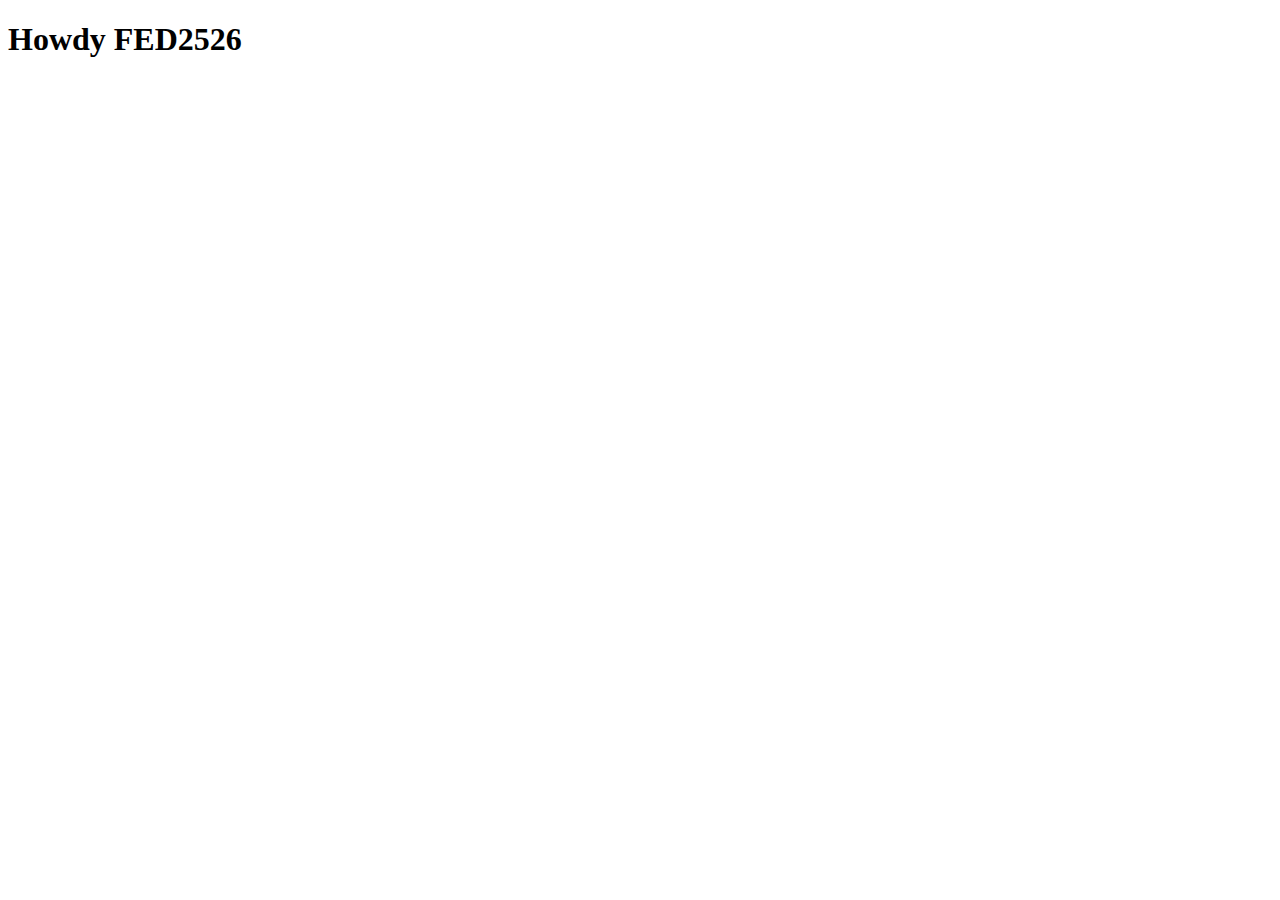
<file: websitewebpetervandegeer/index.html>
<!DOCTYPE html>
<html lang="nl">
	
<head>
	<meta charset="UTF-8">
	<meta name="author" content="jouw naam">
	<meta name="viewport" content="width=device-width, initial-scale=1">
	
	<title>Howdy FED2526</title>

	<link href="styles/style.css" rel="stylesheet">

	<link rel="icon" type="image/svg+xml" href="images/favicon.svg">
</head>

<body>
	<h1>Howdy FED2526</h1>

	<script defer src="scripts/script.js"></script>
</body>
	
</html>
</file>
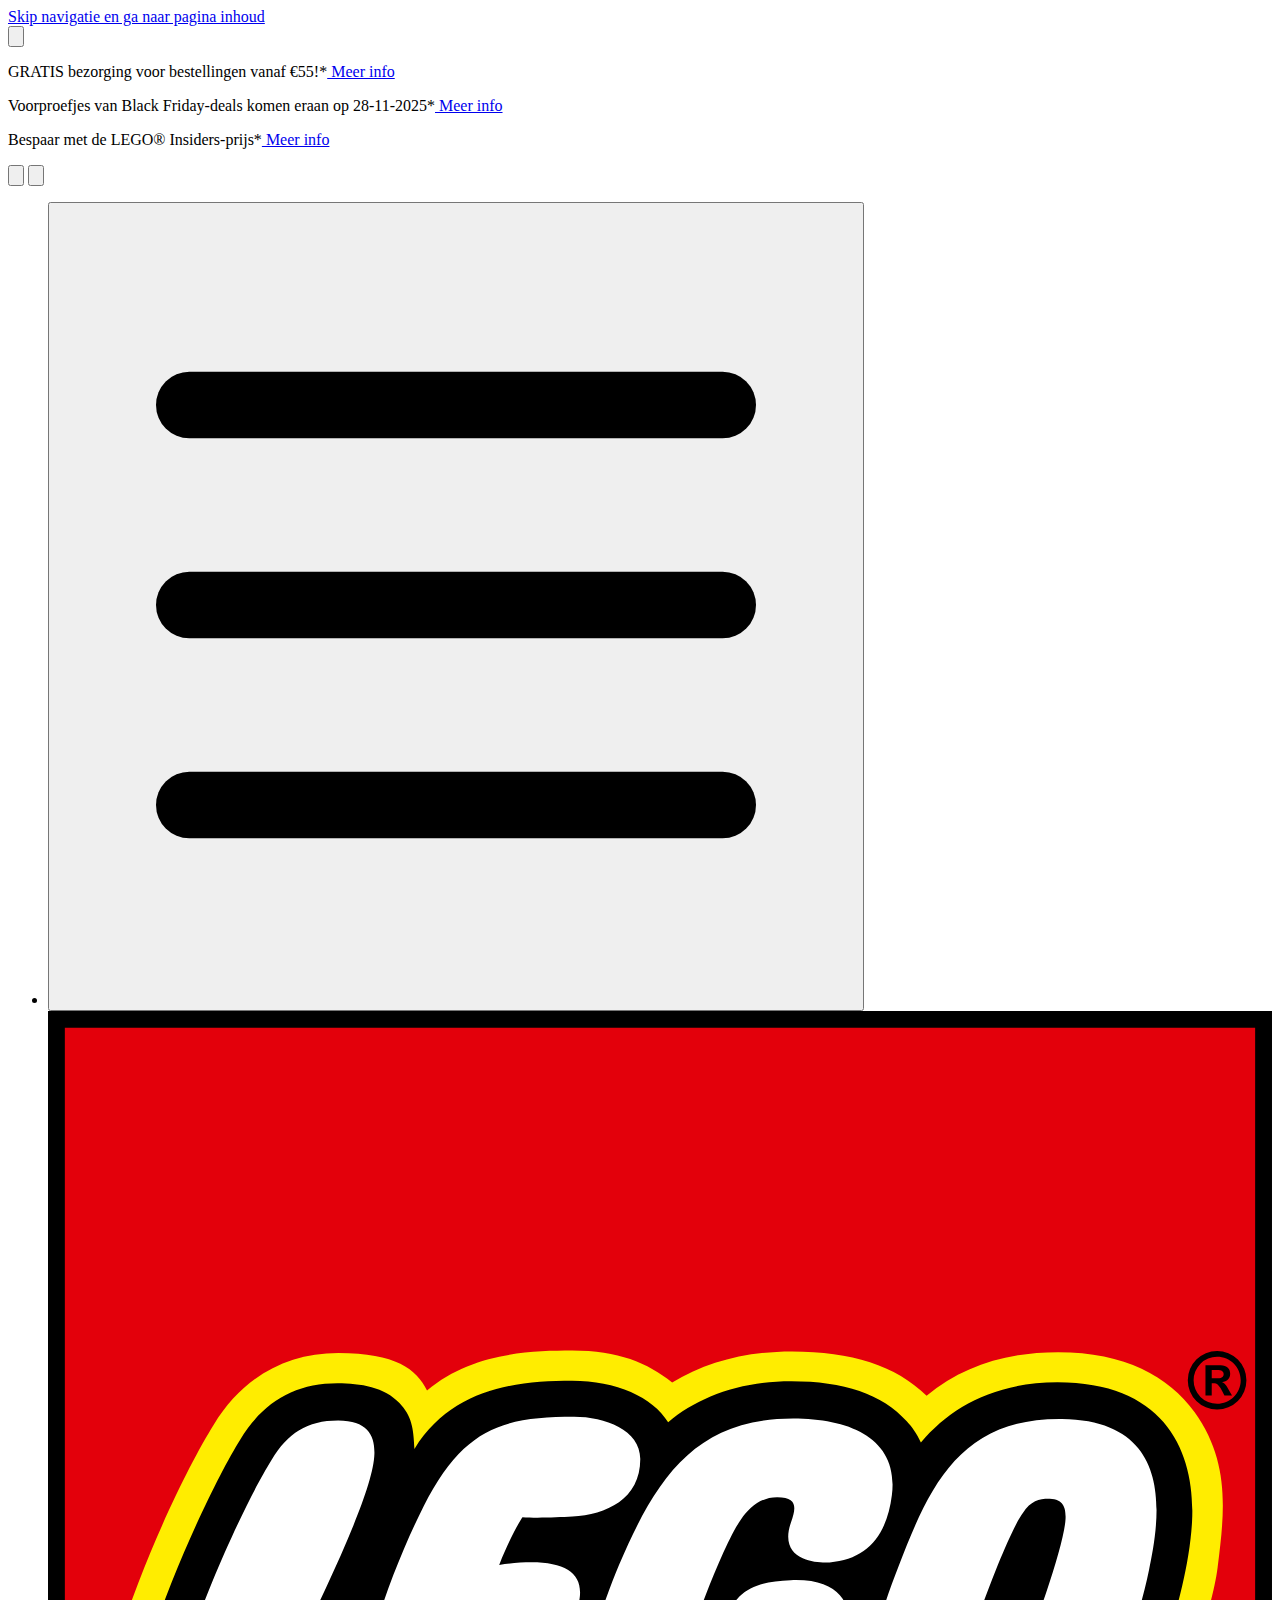
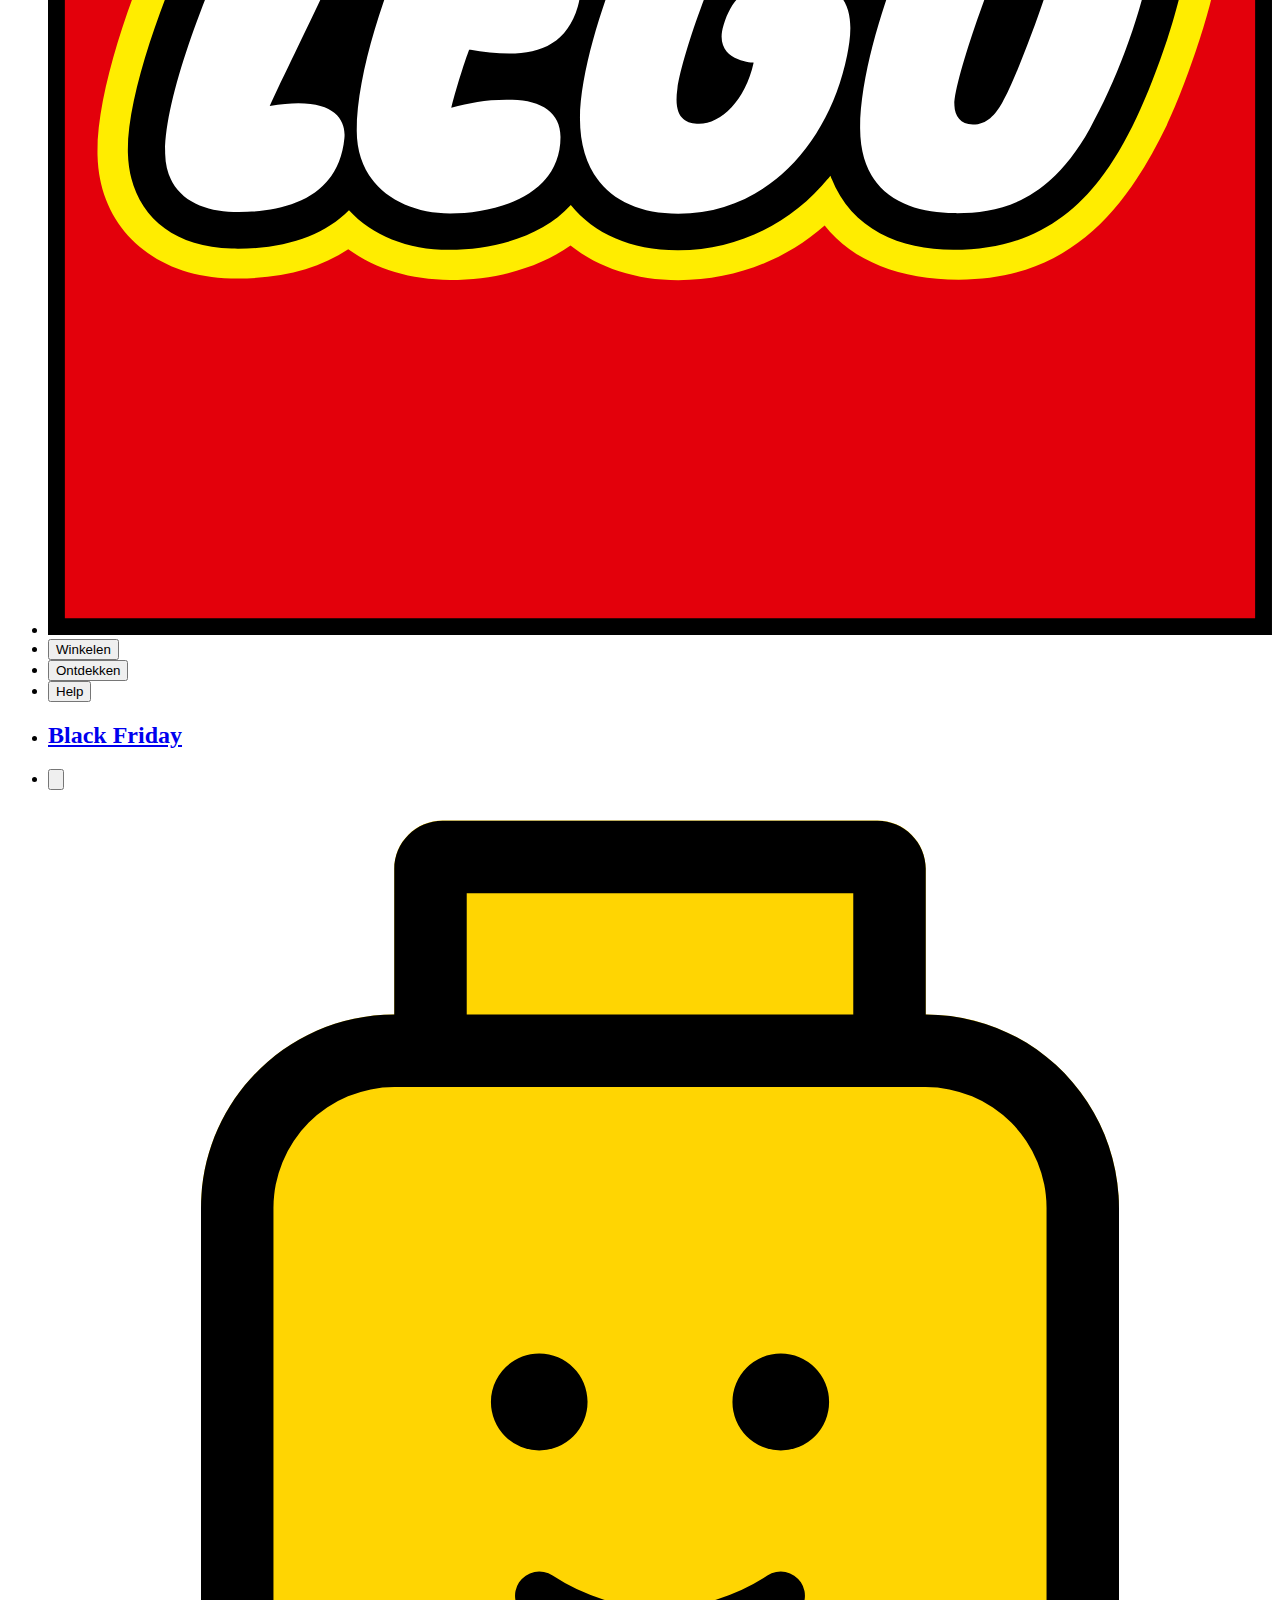
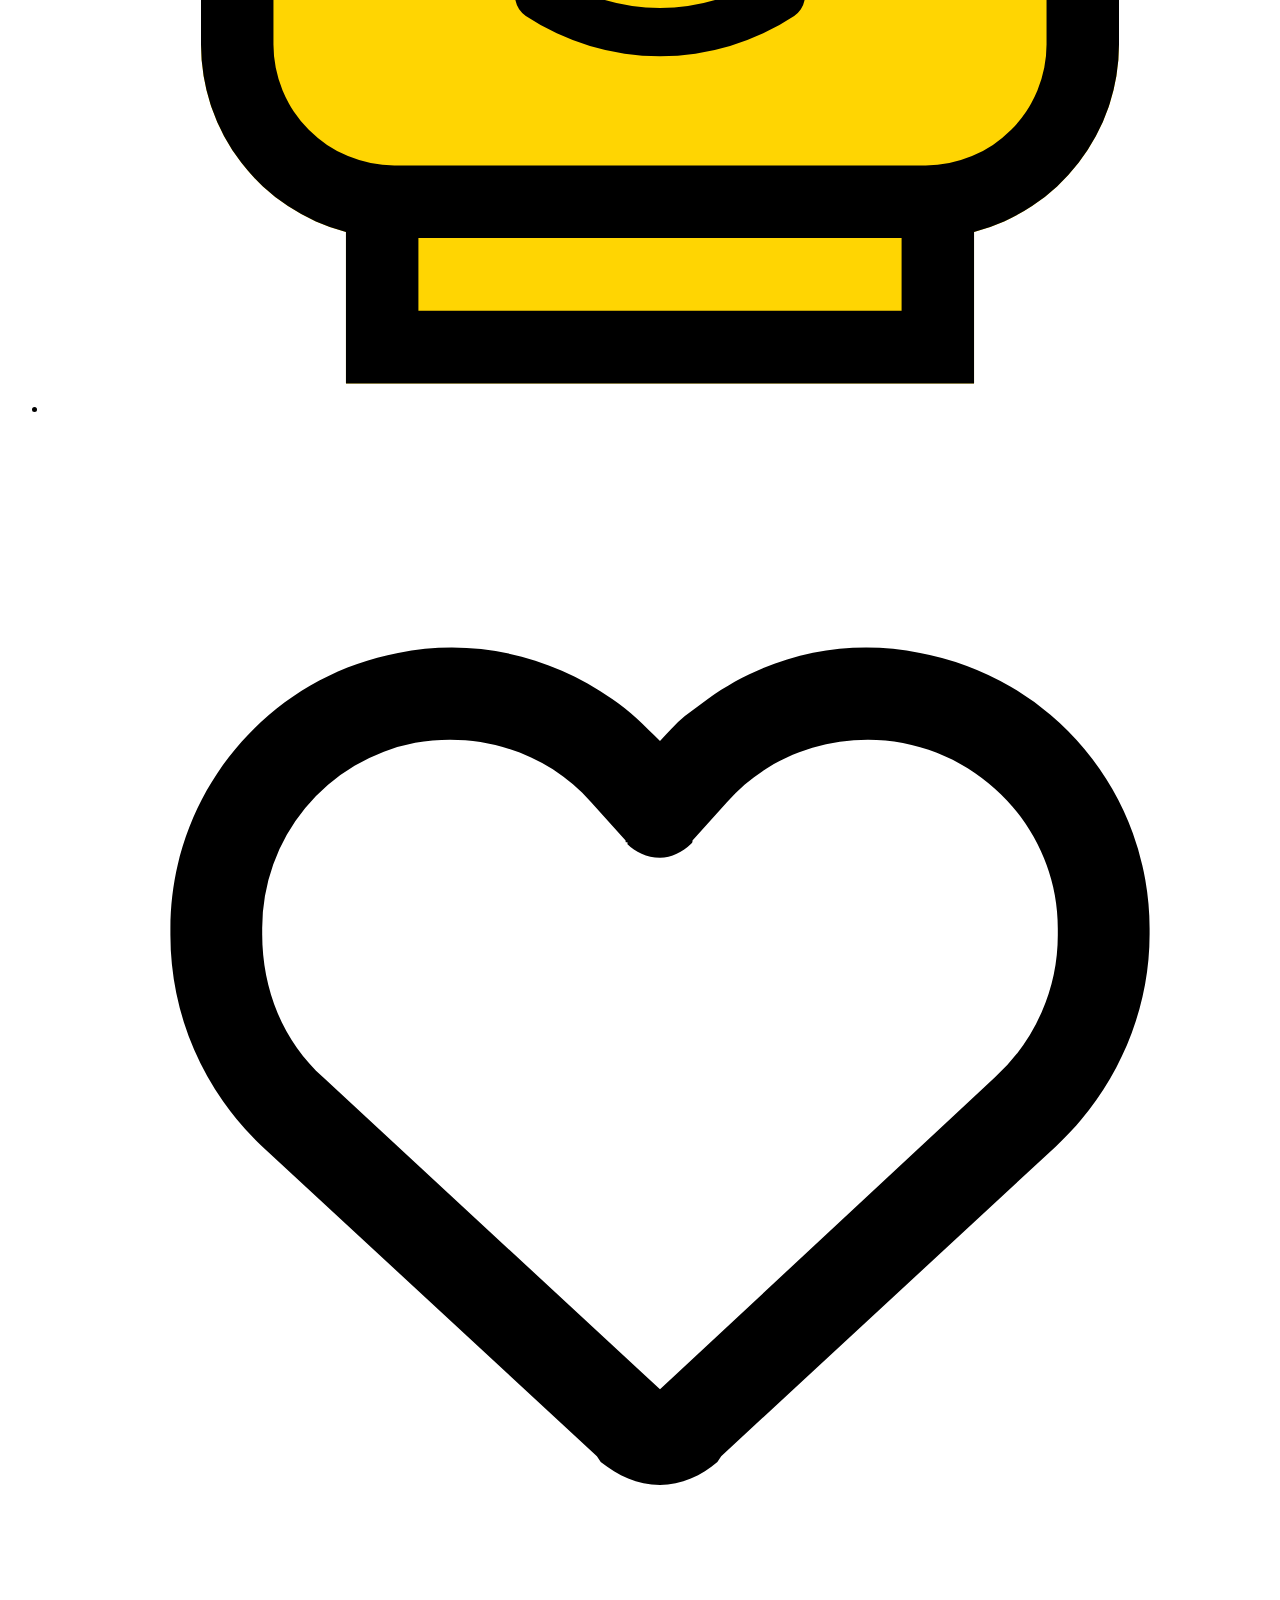
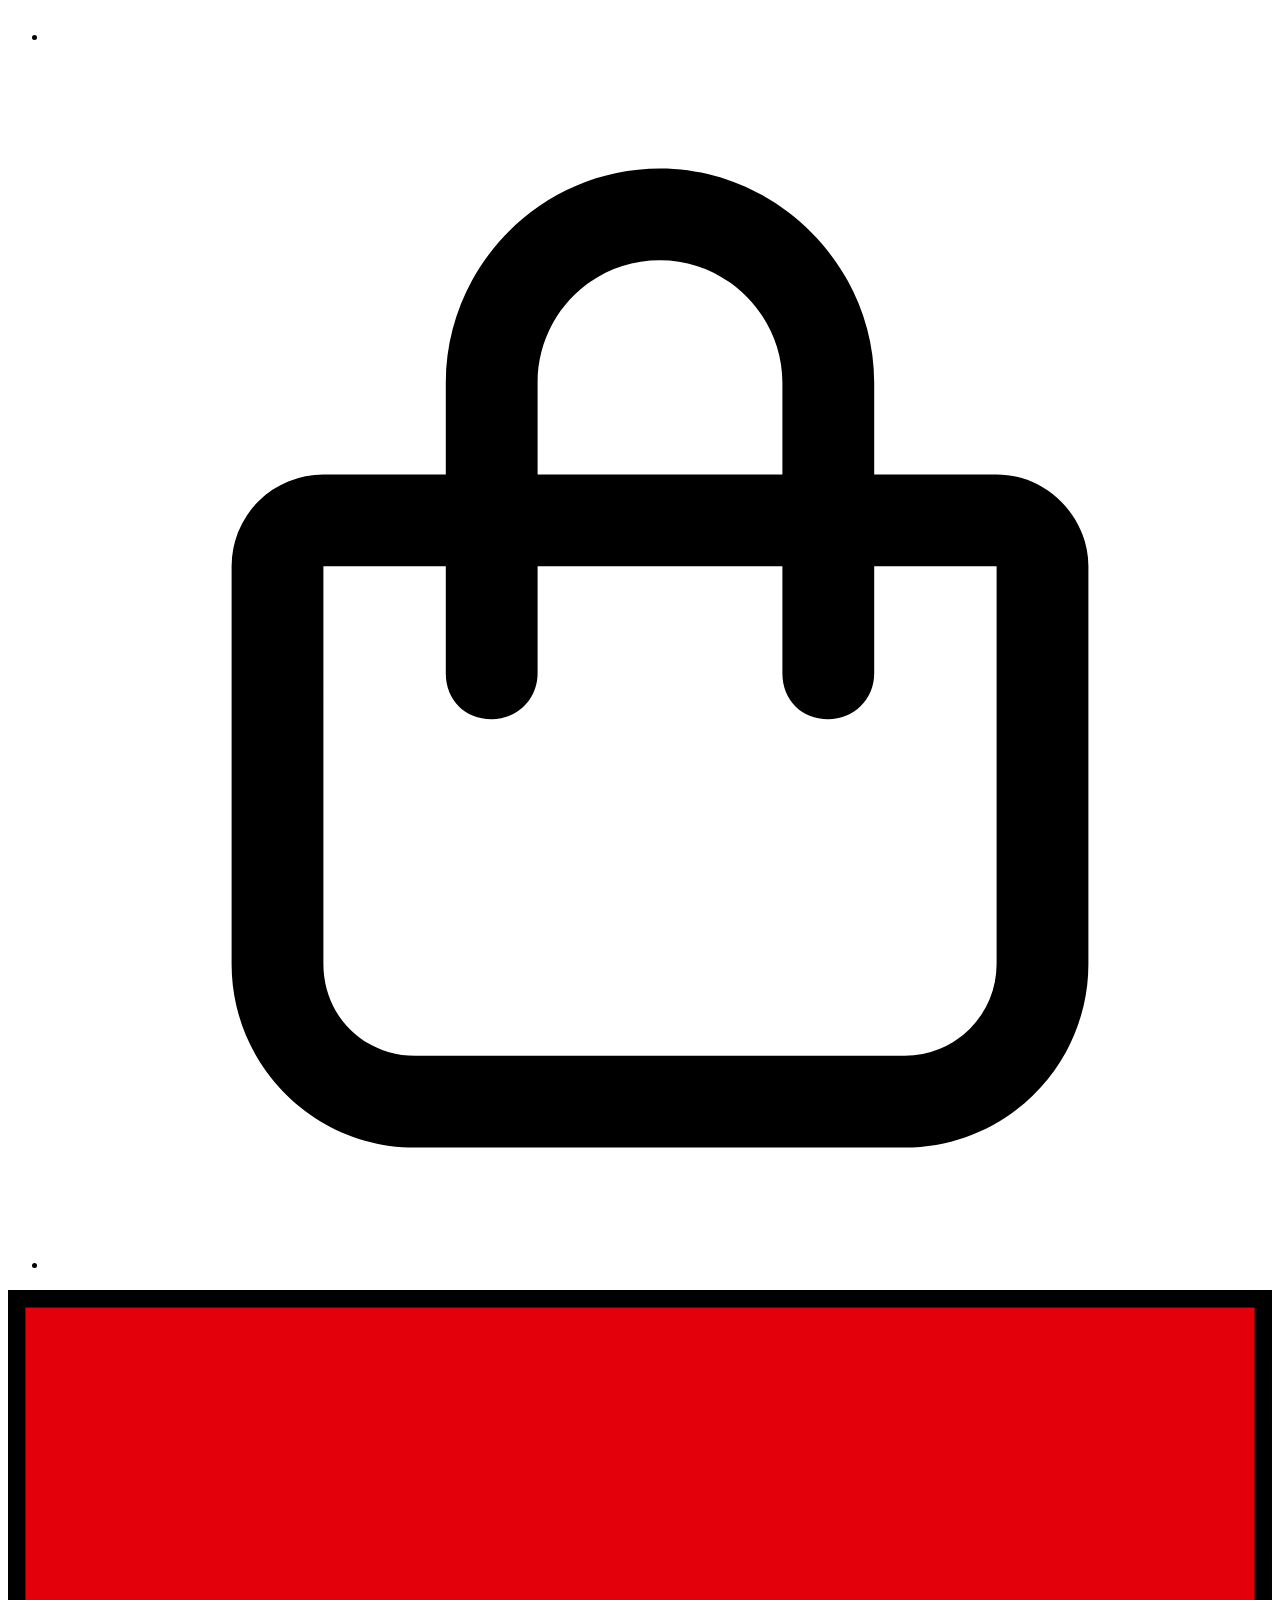
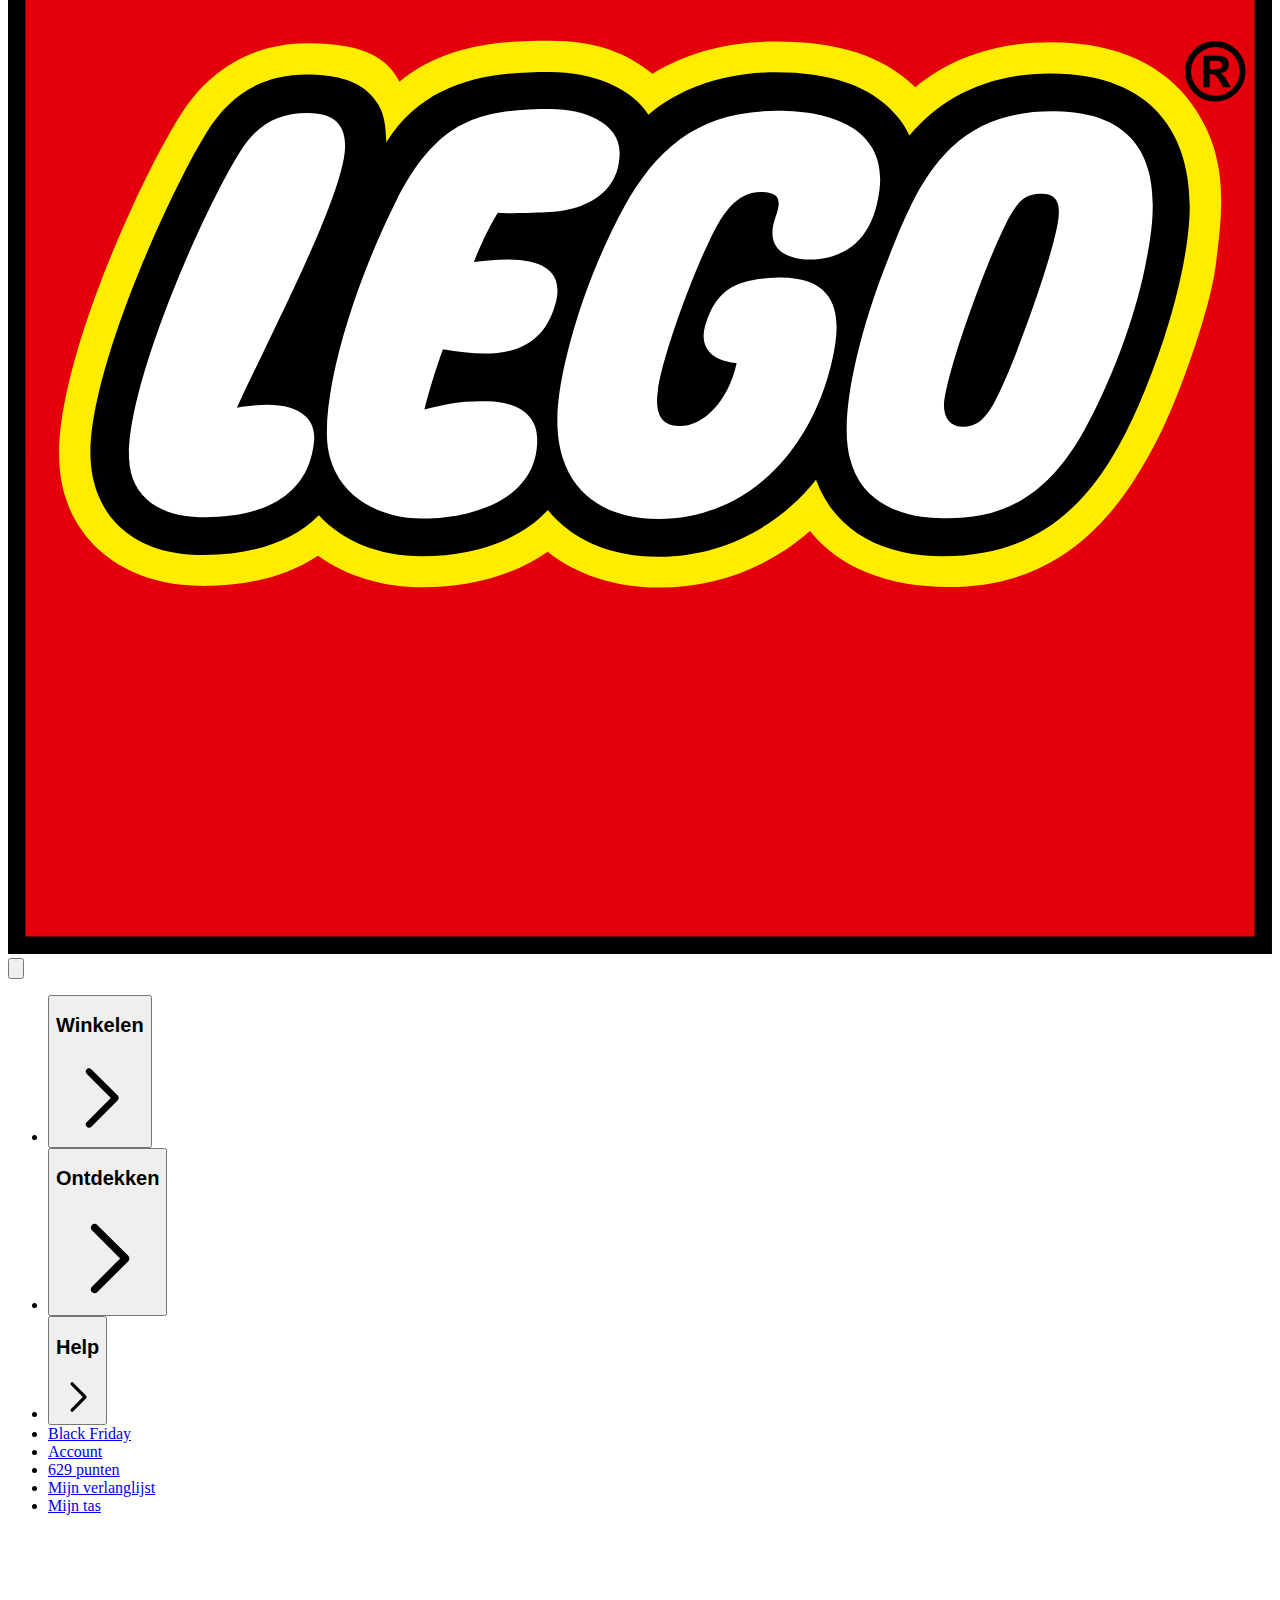
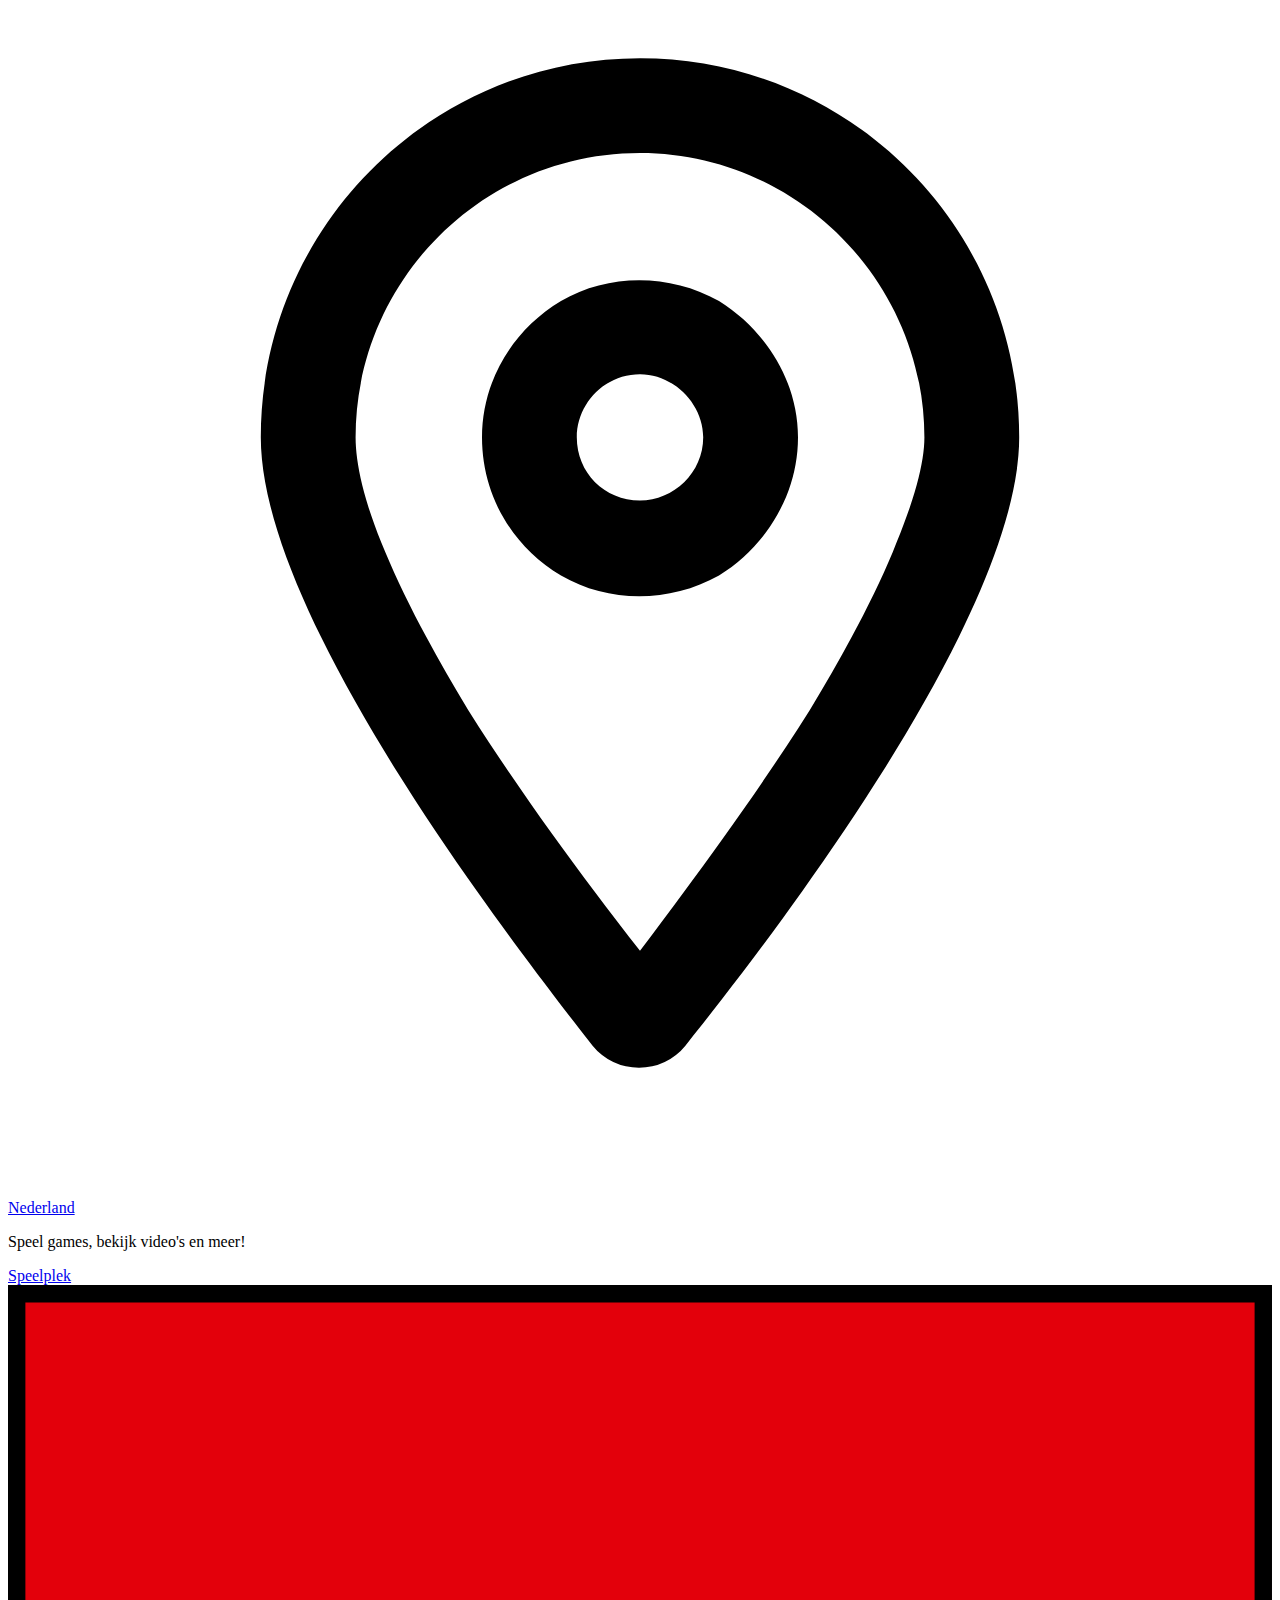
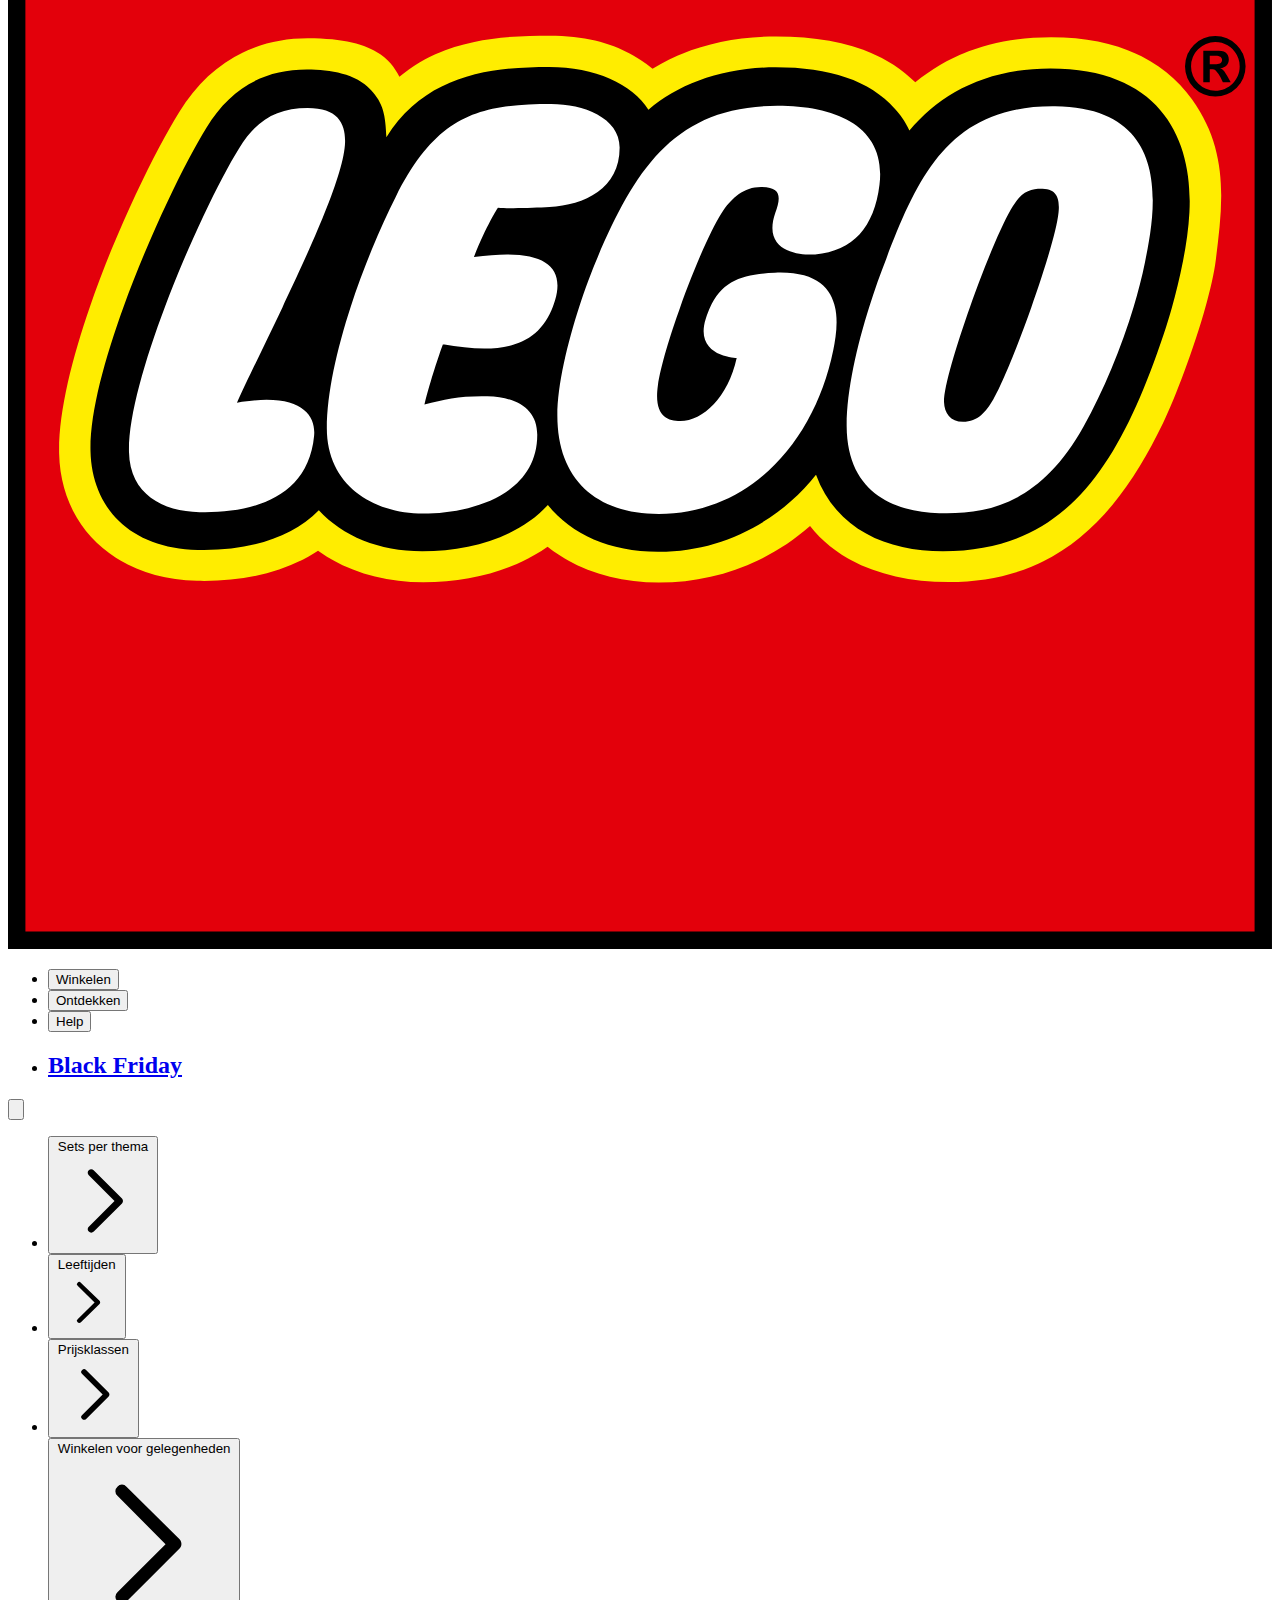
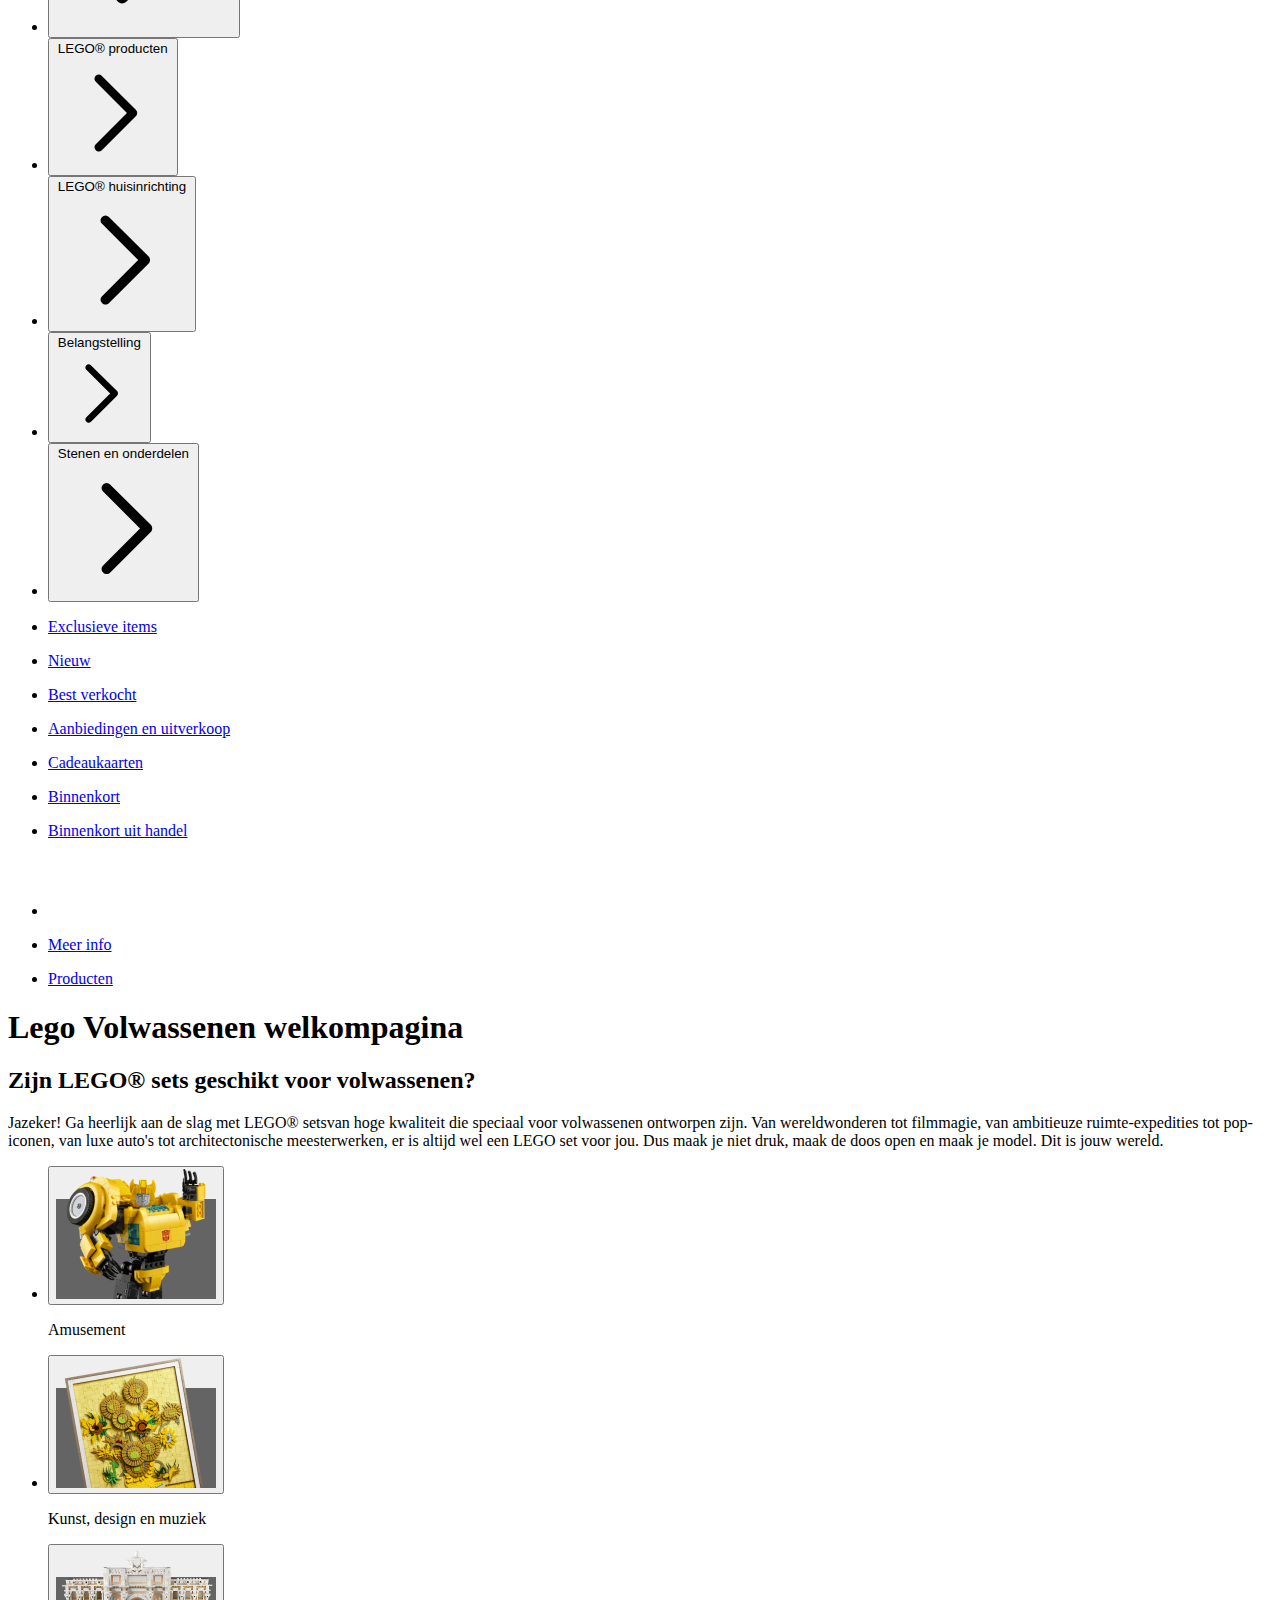
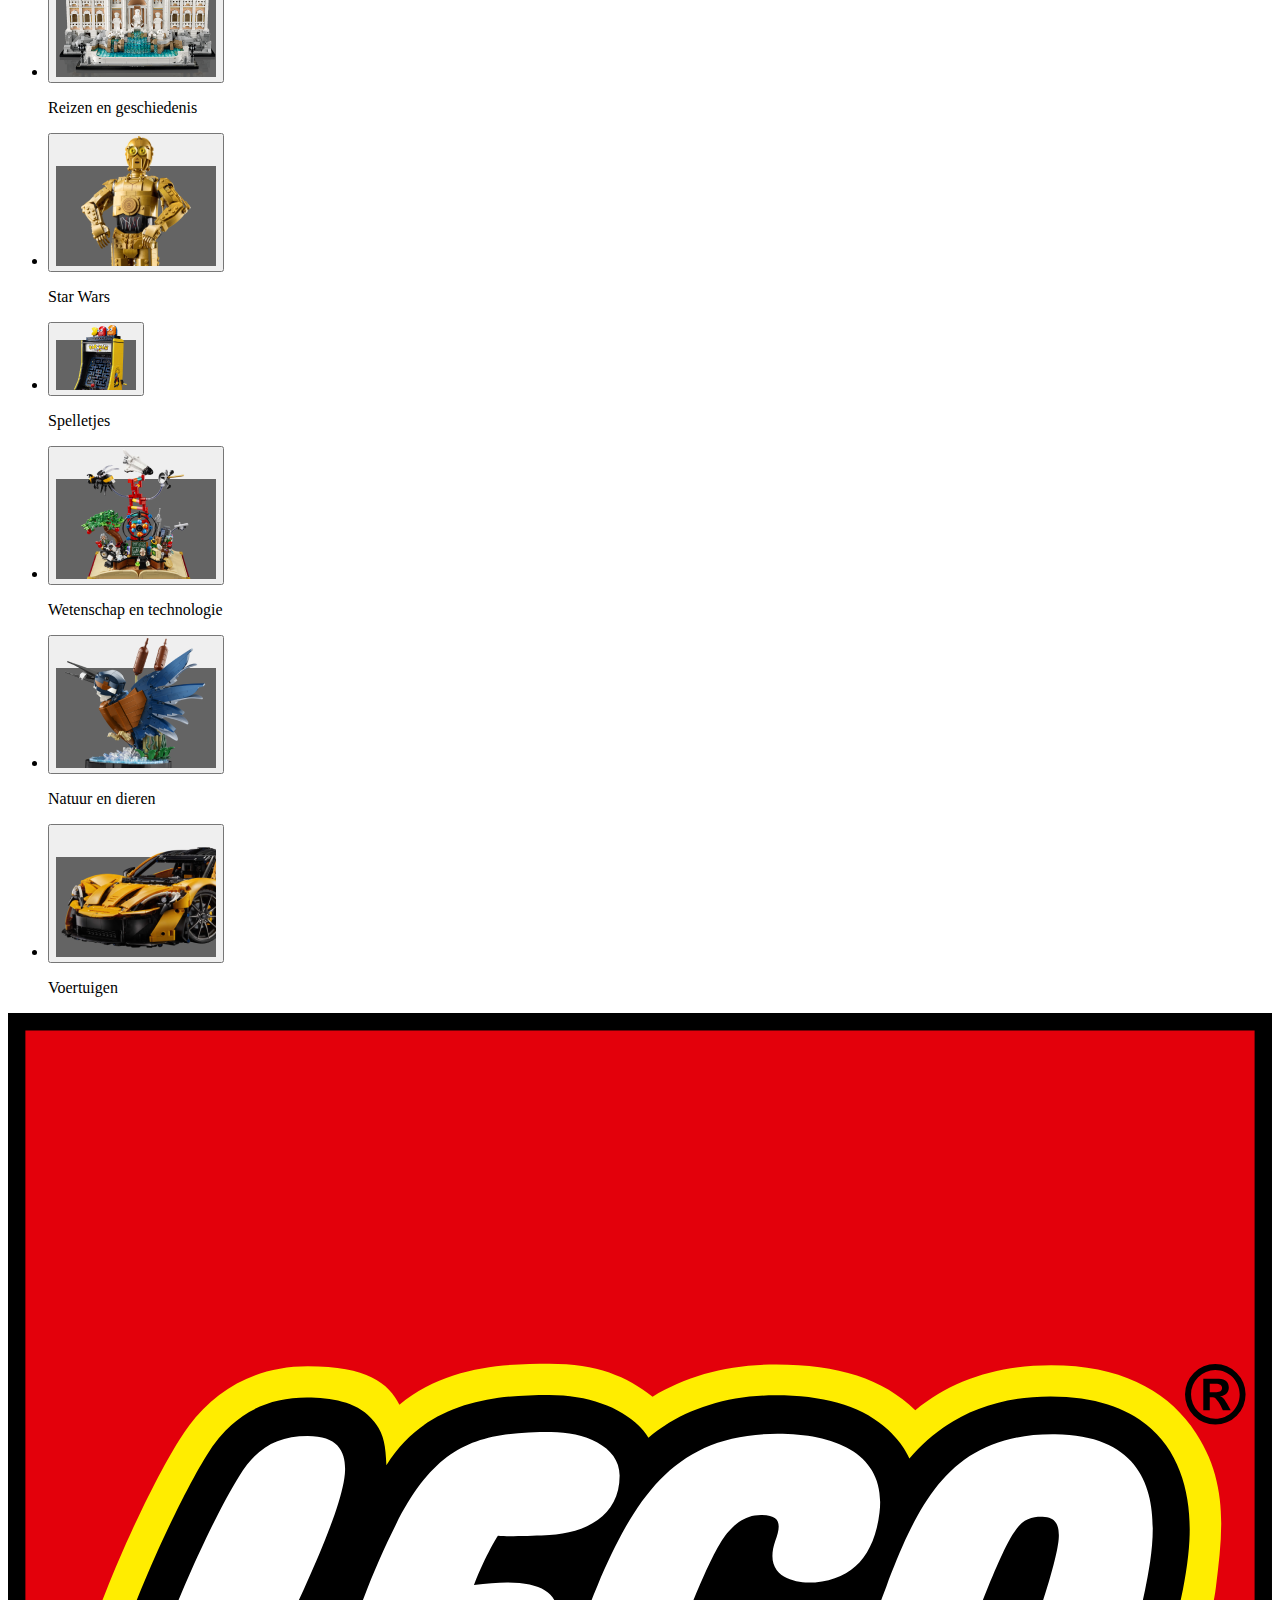
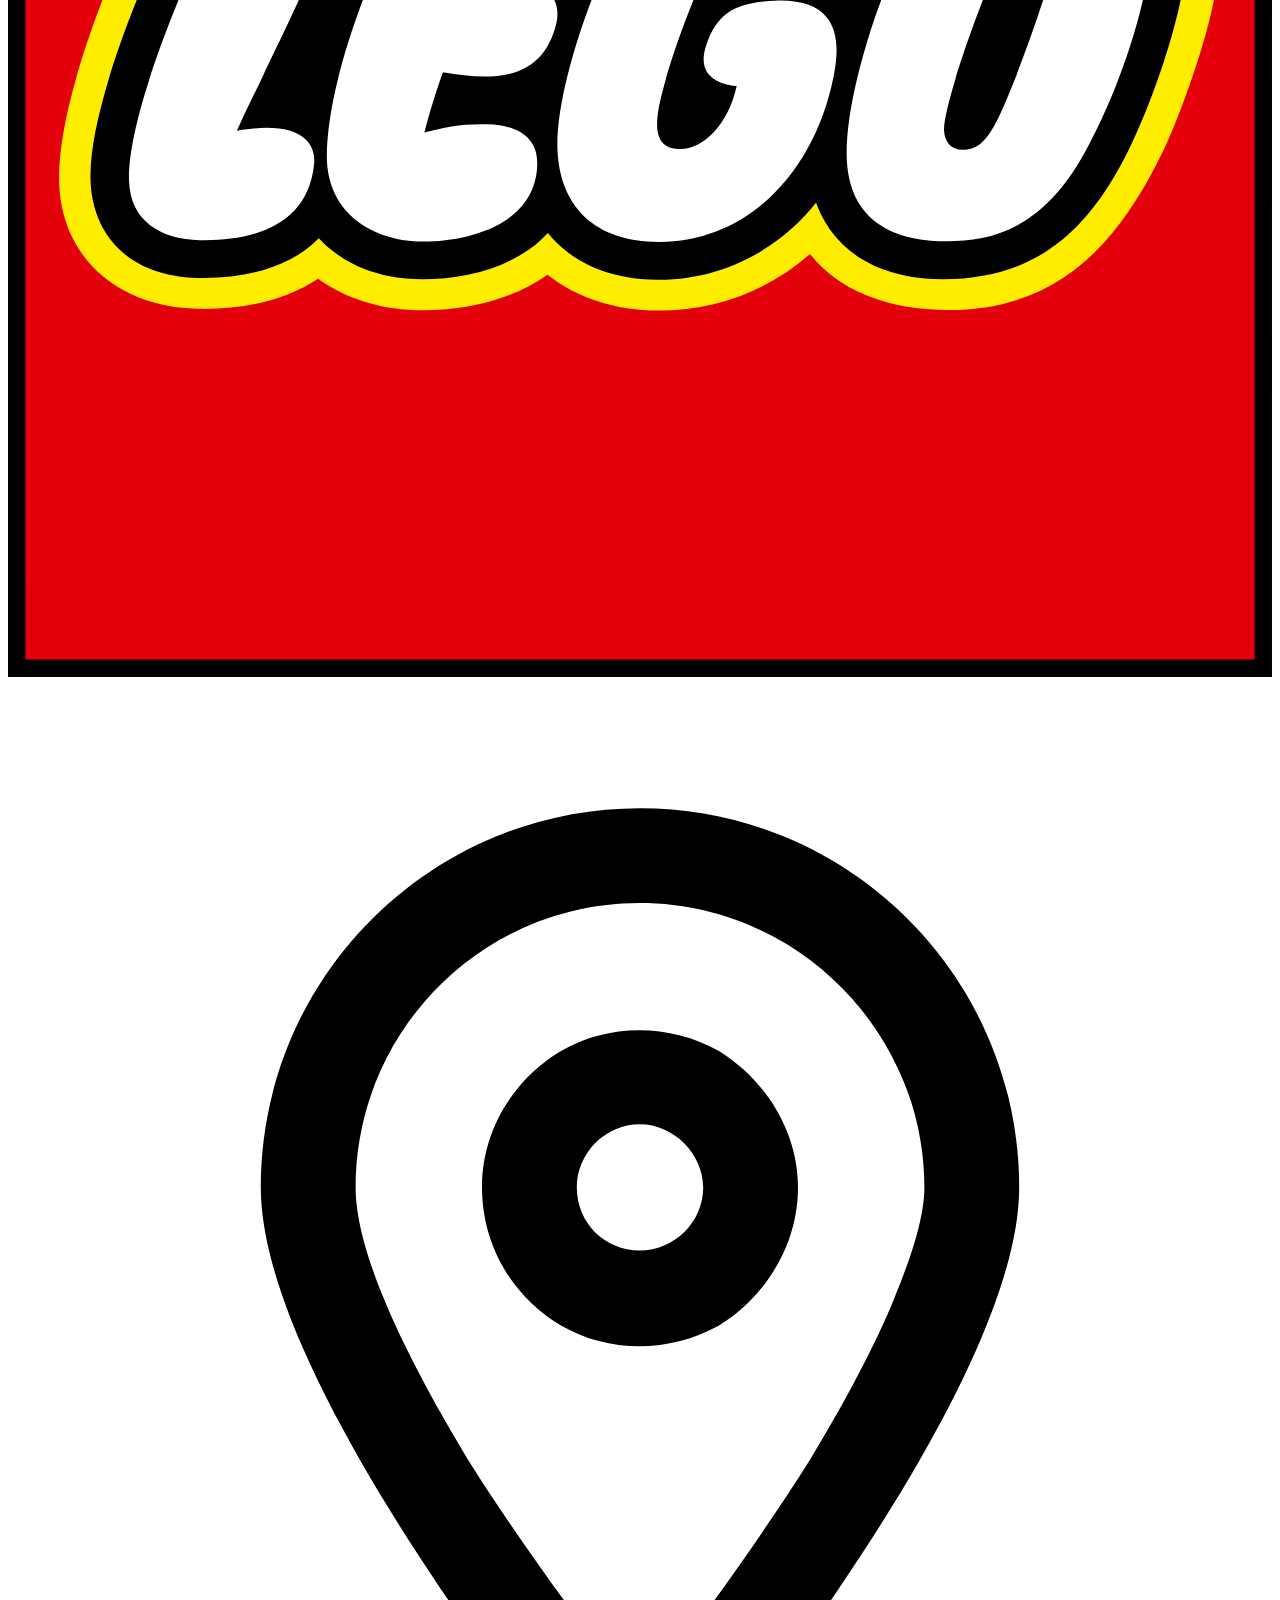
<file: adults-welcome.html>
<!DOCTYPE html>
<html lang="nl">
	
<head>
	<meta charset="UTF-8">
	<meta name="author" content="Peter van de Geer">
	<meta name="description" content="pagina van lego.com speciaal voor volwassenen waar alle 18+ sets te vinden zijn en belangrijke informatie te vinden is">
	<meta name="viewport" content="width=device-width, initial-scale=1">
	
	<title>lego adults welcome pagina</title>

	<link href="styles/style.css" rel="stylesheet">

	<link rel="icon" type="image/svg+xml" href="images/legologo.svg">
</head>

<body>
	<header>
		<a href="#main" class="skiplink">Skip navigatie en ga naar pagina inhoud</a> <!-- ik heb de info over een skiplink gehaald van: https://www.w3schools.com/accessibility/accessibility_skip_links.php#:~:text=The%20skip%20link%20is%20a,to%20it%20with%20an%20anchor.&text=That's%20it.-->
		<div class="informatietab">
			<button class="btnterug"><img src="images/icons/knopnaarlinks.svg" alt="Tekst terug bekijken door op het pijltje naar links te klikken"></button>
			<p class="headertekst1">GRATIS bezorging voor bestellingen vanaf €55!*<a href="#"> Meer info</a></p>
			<p class="headertekst2 hidden">Voorproefjes van Black Friday-deals komen eraan op 28-11-2025*<a href="#"> Meer info</a></p>
			<p class="headertekst3 hidden">Bespaar met de LEGO® Insiders-prijs*<a href="#"> Meer info</a></p>
			<button class="btnverder"><img src="images/icons/knopnaarrechts.svg" alt="Tekst verder bekijken door op het pijltje naar rechts te klikken"></button>
			<button class="sluiten"><img src="images/icons/kruisje.svg" alt="sluit dit veld"></button>
		</div>
		<nav class="hoofdnavigatie">
        	<ul>
				<li><button id="hamburgermenu" aria-hidden="true"><img src="images/icons/hamburgermenu.svg" alt="hamburger menu"></button></li><!--https://www.svgrepo.com/vectors/burger-menu/-->
            	<li><a href="index.html"><img src="images/legologo.svg" alt="LEGO logo met link naar de homepagina"></a></li>
				<li><button class="winkelenknop hoofdnavigatieonderdeel">Winkelen</button></li>
				<li><button class="ontdekkenknop hoofdnavigatieonderdeel">Ontdekken</button></li>
				<li><button class="helpknop hoofdnavigatieonderdeel">Help</button></li>
				<li><a href="#" class="blackfridayknop hoofdnavigatieonderdeel"><h2>Black Friday</h2></a></li>
            	<li><button id="naarrechts"><img src="images/icons/zoekicoon.svg" alt="zoekicoon"></button></li>
            	<li><a href="#"><img src="/images/icons/accountprofiellogo.svg" alt="account"></a></li>
            	<li><a href="#"><img src="images/icons/hartje.svg" alt="favoriete LEGO sets"></a></li>
				<li><a href="#"><img src="images/icons/winkelmand.svg" alt="winkelwagen"></a></li>			
        	</ul>
    	</nav>

		<nav class="hamburgermenucontent">
			<a href="index.html"><img src="images/legologo.svg" alt="LEGO logo met link naar de homepagina"></a>
    		<button class="menusluitknop"aria-hidden="true"><img src="images/icons/kruisje.svg" alt="sluit hamburgermenu"></button>
    			<ul>
					<li><button>
						<h2>Winkelen</h2>
						<img src="images/icons/knopnaarrechts.svg" alt="ga naar winkel categorieën toe door op de knop te drukken, het menu zal zich rechts rechts uitklappen">
					</button></li>
					<li><button>
						<h2>Ontdekken</h2>
						<img src="images/icons/knopnaarrechts.svg" alt="ga naar onderwerpen om te ontdekken toe door op de knop te drukken, het menu zal zich rechts rechts uitklappen">
					</button></li>
					<li><button>
						<h2>Help</h2>
						<img src="images/icons/knopnaarrechts.svg" alt="ga naar hulp onderdelen toe door op de knop te drukken, het menu zal zich rechts rechts uitklappen">
					</button></li>
					<li><a href="#">Black Friday</a></li>
					<li><a href="#">Account</a></li>
					<li><a href="#">629 punten</a></li>
					<li><a href="#">Mijn verlanglijst</a></li>
					<li><a href="#">Mijn tas</a></li>
				</ul>
			<div>
				<img src="images/icons/locatiepin.svg" alt="locatiepin">
				<a href="#">Nederland</a>
				<div class="speelpleksectie">
					<p>Speel games, bekijk video's en meer!</p>
					<a href="#">Speelplek</a>
				</div>
			</div>
		</nav>
		<nav class="winkelenmenu">
			<a href="index.html"><img src="images/legologo.svg" alt="LEGO logo met link naar de homepagina"></a>
			<div class="boxselectiemenu">
				<ul class="selectiemenu">
					<li><button class="winkelenknop">Winkelen</button></li>
					<li><button class="ontdekkenknop">Ontdekken</button></li>
					<li><button class="helpknop">Help</button></li>
					<li><a href="#" class="blackfriday"><h2>Black Friday</h2></a></li>
				</ul>
			</div>
			<button class="winkelenmenusluitknop" aria-hidden="true"><img src="images/icons/kruisje.svg" alt="sluit menu"></button>
    		<div class="lijstwinkelenmenu">
				<ul>
					<li><button>
						Sets per thema
						<img src="images/icons/knopnaarrechts.svg" alt="ga naar sets per thema toe door op de knop te drukken, het menu zal zich rechts rechts uitklappen">
					</button></li>
					<li><button>
						Leeftijden
						<img src="images/icons/knopnaarrechts.svg" alt="ga naar leeftijden toe door op de knop te drukken, het menu zal zich rechts rechts uitklappen">
					</button></li>
					<li><button>
						Prijsklassen
						<img src="images/icons/knopnaarrechts.svg" alt="ga naar prijsklassen toe door op de knop te drukken, het menu zal zich rechts rechts uitklappen">
					</button></li>
					<li><button>
						Winkelen voor gelegenheden
						<img src="images/icons/knopnaarrechts.svg" alt="ga naar winkelen voor gelegenheden toe door op de knop te drukken, het menu zal zich rechts rechts uitklappen">
					</button></li>
					<li><button>
						LEGO® producten
						<img src="images/icons/knopnaarrechts.svg" alt="ga naar LEGO® producten toe door op de knop te drukken, het menu zal zich rechts rechts uitklappen">
					</button></li>
					<li><button>
						LEGO® huisinrichting
						<img src="images/icons/knopnaarrechts.svg" alt="ga naar LEGO® huisinrichting toe door op de knop te drukken, het menu zal zich rechts rechts uitklappen">
					</button></li>
					<li><button>
						Belangstelling
						<img src="images/icons/knopnaarrechts.svg" alt="ga naar Belangstelling toe door op de knop te drukken, het menu zal zich rechts rechts uitklappen">
					</button></li>
					<li><button>
						Stenen en onderdelen
						<img src="images/icons/knopnaarrechts.svg" alt="ga naar stenen en onderdelen toe door op de knop te drukken, het menu zal zich rechts rechts uitklappen">
					</button></li>
					<li><a href="#"><p>Exclusieve items</p></a></li>
					<li><a href="#"><p>Nieuw</p></a></li>
					<li><a href="#"><p>Best verkocht</p></a></li>
					<li><a href="#"><p>Aanbiedingen en uitverkoop</p></a></li>
					<li><a href="#"><p>Cadeaukaarten</p></a></li>
					<li><a href="#"><p>Binnenkort</p></a></li>
					<li><a href="#"><p>Binnenkort uit handel</p></a></li>
				</ul>
			</div>
		</nav>
	</header>

	<main class="adultswelcomemain">
		<nav class="adultswelcomebalk">
			<ul>
				<li><img src="adultswelcome-images/adultswelcomelogo.png" alt="logo adults welcome pagina"></li>
				<li><a href="#"><p>Meer info</p></a></li>
				<li><a href="#"><p>Producten</p></a></li>
			</ul>
		</nav>
		<section class="adultswelcomehoofdsection">
			<h1 class="visually-hidden">Lego Volwassenen welkompagina</h1>
			<div class="tekstadultswelcomehoofdsection">
				<h2>Zijn LEGO® sets geschikt voor volwassenen?</h2>
				<p>Jazeker! Ga heerlijk aan de slag met LEGO® setsvan hoge kwaliteit die speciaal voor volwassenen ontworpen zijn. Van wereldwonderen tot filmmagie, van ambitieuze ruimte-expedities tot pop-iconen, van luxe auto's tot architectonische meesterwerken, er is altijd wel een LEGO set voor jou. Dus maak je niet druk, maak de doos open en maak je model. Dit is jouw wereld.</p>
			</div>
			<section class="adultswelcomethemasection">
				<ul class="adultswelcomethemagrid">
					<li id="amusementknop">
						<button><img src="adultswelcome-images/amusementplaatje.png" alt="link naar amusement sets met een plaatje van de lego set van bumblebee"></button>
						<p>Amusement</p>
					</li>
					<li id="kunstknop">
						<button><img src="adultswelcome-images/kunstplaatje.png" alt="link naar kunst sets met een plaatje van de lego zonnebloem schilderij set"></button>
						<p>Kunst, design en muziek</p>
					</li>
					<li id="reizenknop">
						<button><img src="adultswelcome-images/reizenplaatje.png" alt="link naar reizen en geschiedenis sets met een plaatje van de lego set van de trevi fontein"></button>
						<p>Reizen en geschiedenis</p>
					</li>
					<li id="starwarsknop">
						<button><img src="adultswelcome-images/starwarsplaatje.png" alt="link naar Star Wars sets met een plaatje van de lego set van C-3PO"></button>
						<p>Star Wars</p>
					</li>
					<li id="spelletjesknop">
						<button><img src="adultswelcome-images/spelletjesplaatje.png" alt="link naar spelletjes sets met een plaatje van de lego set van de Pac-Man speelkast"></button>
						<p>Spelletjes</p>
					</li>
					<li id="wetenschapknop">
						<button><img src="adultswelcome-images/wetenschapplaatje.png" alt="link naar wetenschap en technologie sets met een plaatje van de lego set van de evolutie van STEM"></button>
						<p>Wetenschap en technologie</p>
					</li>
					<li id="natuurknop">
						<button><img src="adultswelcome-images/natuurplaatje.png" alt="link naar natuur en dieren sets met een plaatje van de lego set van de ijsvogel"></button>
						<p>Natuur en dieren</p>
					</li>
					<li id="voertuigenknop">
						<button><img src="adultswelcome-images/voertuigenplaatje.png" alt="link naar voertuigen sets met een plaatje van de lego set van de McLaren p1"></button>
						<p>Voertuigen</p>
					</li>				
				</ul>
			</section>
		</section>
		<secion class="animatiesectie">
		<!-- <img src="adultswelcome-images/adultswelcomemobielschermanimatiethumbnail.jpg"> -->
		</secion>
	</main>

	<footer>
		<img src="images/legologo.svg" alt="LEGO logo">
		<div class="locatievlak">	
			<img src="images/icons/locatiepin.svg" alt="locatiepin">
			<a href="#">Nederland</a>
		</div>
		<ul>
			<li><a href="#">Cadeaubonnen</a></li>
			<li><a href="#">Laat je inspireren</a></li>
			<li><a href="#">LEGO catalogi</a></li>
			<li><a href="#">Store zoeken</a></li>
		</ul>
		<form> <!--De algemene info over forms heb ik van: https://www.w3schools.com/html/html_forms.asp-->
			<h2>Abonneren op digitale marketing-e-mails</h2>
			<input type="email" name="email" placeholder="je e-mailadres"> <!-- Ik heb deze placeholder attribute van: https://stackoverflow.com/questions/781473/how-to-create-a-label-inside-an-input-element-->
			<button type="submit" class="submitknop"><img src="images/icons/knopnaarrechts.svg" alt="Abonneren" aria-hidden="true"></button>
		</form>
		<details>
  			<summary>Over ons</summary>
  			<ul> 
  				<li><a href="#">Over de LEGO group</a></li>
				<li><a href="#">LEGO nieuws</a></li>
				<li><a href="#">Duurzaamheid</a></li>
				<li><a href="#">Transparantieverklaring van de supplychain</a></li>
				<li><a href="#">LEGO® productcertificering</a></li>
				<li><a href="#">LEGO carrières</a></li>
				<li><a href="#">LEGO Complience Line</a></li>
			</ul>	
		</details>

		<details>
  			<summary>Ondersteuning</summary>
  			<ul> 
  				<li><a href="#">Contact opnemen</a></li>
				<li><a href="#">Bouwinstructies</a></li>
				<li><a href="#">Vervangende onderdelen</a></li>
				<li><a href="#">Verzending en administratie</a></li>
				<li><a href="#">Betaalmethoden</a></li>
				<li><a href="#">Voorwaarden en bepalingen</a></li>
				<li><a href="#">Terugroepacties</a></li>
			</ul>	
		</details>

		<details>
  			<summary>Attracties</summary>
  			<ul> 
  				<li><a href="#">LEGO® House</a></li>
				<li><a href="#">LEGOLAND® Parks</a></li>
				<li><a href="#">LEGOLAND Discovery Centers</a></li>
			</ul>	
		</details>

		<details>
  			<summary>Meer over ons</summary>
  			<ul> 
  				<li><a href="#">LEGO Magazine (GRATIS)</a></li>
				<li><a href="#">LEGO Education</a></li>
				<li><a href="#">LEGO Ideas</a></li>
				<li><a href="#">LEGO Foundation</a></li>
				<li><a href="#">Aanbiedingen voor studenten</a></li>
				<li><a href="#">Partnerprogramma</a></li>
			</ul>	
		</details>

		<h2>VOLG ONS</h2>
		<ul class="socialmedia">
			<li><a href="#"><img src="images/icons/facebooklogo.svg" alt="Naar de LEGO Facebook pagina"></a></li>
			<li><a href="#"><img src="images/icons/twitterlogo.svg" alt="Naar de LEGO Twitter pagina"></a></li>
			<li><a href="#"><img src="images/icons/instagramlogo.svg" alt="Naar de LEGO Instagram pagina"></a></li>
			<li><a href="#"><img src="images/icons/youtubelogo.svg" alt="Naar de LEGO Youtube pagina"></a></li>
		</ul>

		<ul>
			<li><a href="#">Privacybeleid</a></li>
			<li><a href="#">Cookies</a></li>
			<li><a href="#">Juridische verklaring</a></li>
			<li><a href="#">Gebruiksvoorwaarden</a></li>
			<li><a href="#">Toegankelijkheid</a></li>
			<li><a href="#">Cookie-instellingen</a></li>
		</ul>

		<p>LEGO System A/S, DK-7190 Billund, Denmark. Personen die online aankopen doen, moeten 18 jaar of ouder zijn. LEGO, het LEGO logo, de minifiguur, DUPLO, het FRIENDS-logo, het MINIFIGUREN-logo, DREAMZzz, NINJAGO, VIDIYO en MINDSTORMS zijn handelsmerken van de LEGO Groep. ©2025 The LEGO Group. Alle rechten voorbehouden. Bij gebruik van deze website stem je in met de gebruiksvoorwaarden.</p>
	</footer>
	<script defer src="scripts/script.js"></script>
</body>
	
</html>
</file>
<file: websitewebpetervandegeer/styles/style.css>
/**************/
/* CSS REMEDY */
/**************/
*, *::after, *::before {
  box-sizing:border-box;  
}






/*********************/
/* CUSTOM PROPERTIES */
/*********************/
:root {
	/* startje */
	--color-text:#111;
	--color-background:#eee;
}





/****************/
/* JOUW STYLING */
/****************/

/* jouw code */
</file>
<file: styles/style.css>
/**************/
/* CSS REMEDY */
/**************/
*, *::after, *::before {
  box-sizing:border-box;  
}






/*********************/
/* CUSTOM PROPERTIES */
/*********************/
:root {
	/* startje */
	--color-text:#111;
	--color-background:#eee;
}





/****************/
/* JOUW STYLING */
/****************/

/* jouw code */
</file>
